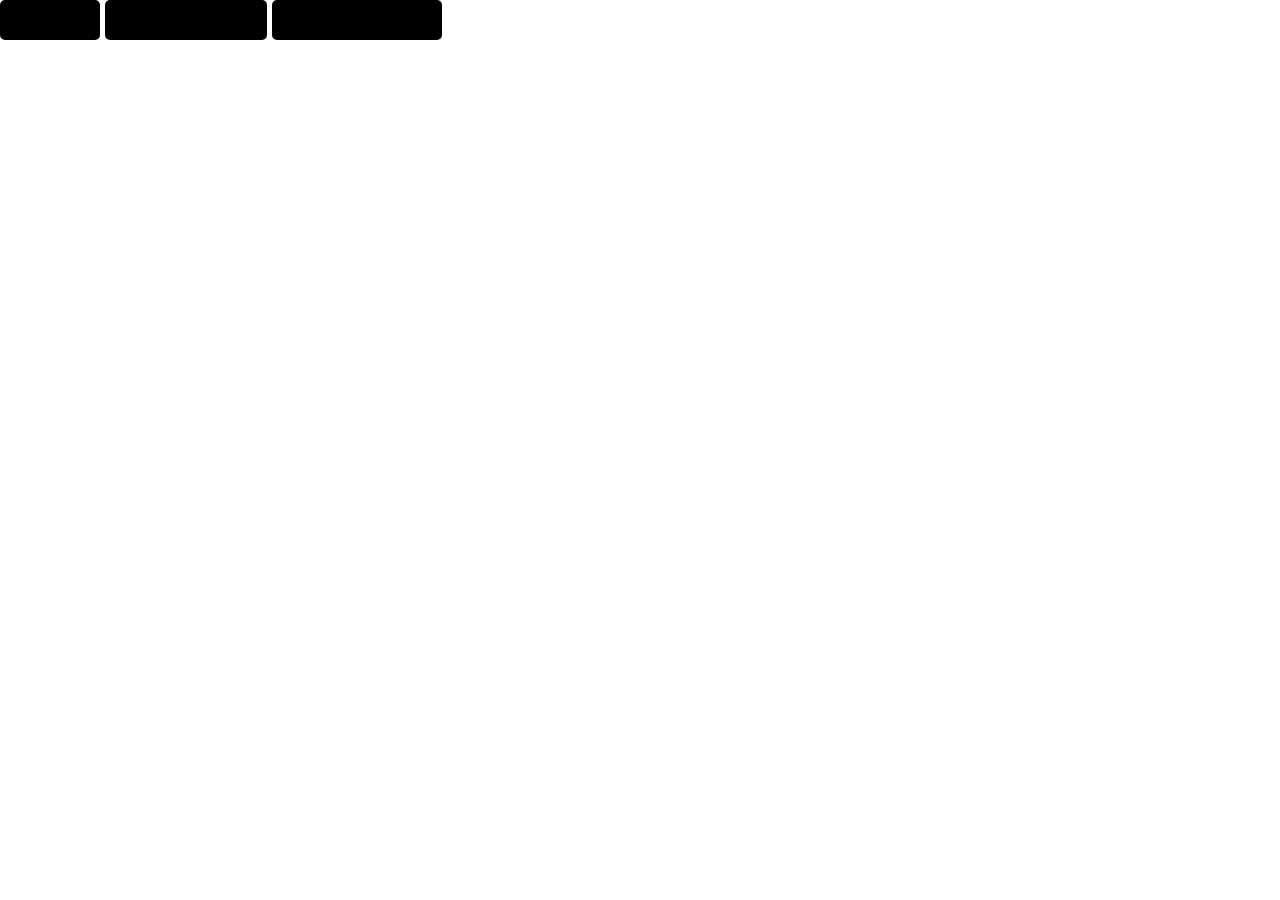
<file: herobuttons.html>
<!DOCTYPE html>
<html>
<head>
	<title>Subscribe to Always On. APA-Tech.</title>
	<link rel="stylesheet" href="styles.css"><link>
</head>
<body>
<div class="left">
	<a target="_blank" href="https://open.spotify.com/show/76ZxrgCR0KMnJDeTTqTNfX" class="subscribe spotify">Listen on Spotify</a>
	<a target="_blank" href="https://podcasts.apple.com/us/podcast/always-on-apa-tech/id1536951755?uo=4" class="subscribe apple">Listen on Apple Podcasts</a>
	<a target="_blank" href="https://podcasts.google.com/feed/aHR0cHM6Ly9mZWVkcy5idXp6c3Byb3V0LmNvbS8xNDA0MDE5LnJzcw==" class="subscribe google">Listen on Google Podcasts</a>
</div>
</body>
</html>
</file>
<file: styles.css>
html, body {
    margin: 0;
    padding: 0;
}

.center {
    display: flex;
	justify-content: center;
}

.center .subscribe:last-child {
	margin-right: 0;
}

.left {
	display: flex;
	justify-content: left;
}

.subscribe {
	display: block;
	background-color: #000000;
	background-image: url(https://assets.buzzsprout.com/assets/public_players/listen_on-109d5ef29be389e41e77dd2c26ae2ab0a9cc72a6703624602ab41d9387a85924.svg);
	background-repeat: no-repeat;
	background-size: 1350px 28px;
	border-radius: 5px;
	text-indent: -9000px;
	background-position: 10px 7px;
	height: 40px;
	width: 162px;
	margin-right: 5px;
}

.apple {}
.google { background-position: -468px 7px; width: 170px}
.spotify { background-position: -182px 7px; width: 100px }
.amazon {background-position: -511px 7px;}
.rss { background-position: -317px 7px; width: 120px }
</file>
